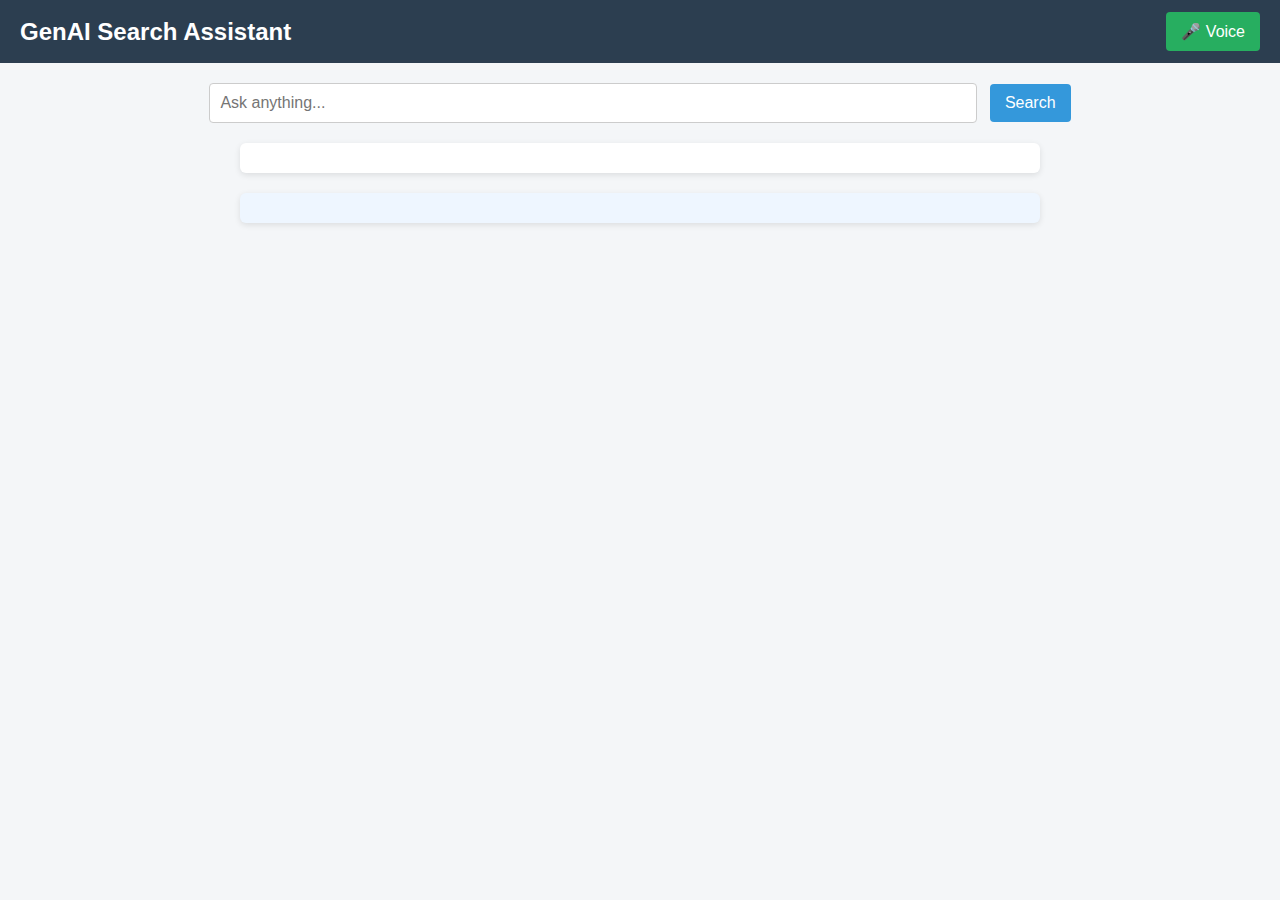
<file: index.html>
<!DOCTYPE html>
<html lang="en">
<head>
  <meta charset="UTF-8">
  <title>GenAI Search Assistant – Google + Gemini</title>
  <meta name="viewport" content="width=device-width, initial-scale=1">

  <!-- Link to CSS -->
  <link rel="stylesheet" href="style.css">
</head>
<body>

  <header>
    <h1>GenAI Search Assistant</h1>
    <button id="voiceBtn" class="voice-btn">🎤 Voice</button>
  </header>

  <main>
    <div class="search-bar">
      <input id="queryInput" type="text" placeholder="Ask anything...">
      <button id="searchBtn">Search</button>
    </div>

    <section class="results" id="results">
      <!-- Search / AI results will appear here -->
    </section>

    <section class="rag-visualization" id="ragViz">
      <!-- RAG visualization will appear here -->
    </section>
  </main>

  <!-- Link to JS -->
  <script src="script.js"></script>

</body>
</html>
</file>
<file: style.css>
/* ===== GENERAL RESET ===== */
* {
  margin: 0;
  padding: 0;
  box-sizing: border-box;
}

body {
  font-family: Arial, sans-serif;
  background: #f4f6f8;
  color: #333;
}

/* ===== HEADER ===== */
header {
  background: #2c3e50;
  color: #fff;
  padding: 12px 20px;
  display: flex;
  justify-content: space-between;
  align-items: center;
}

header h1 {
  font-size: 1.5rem;
}

/* ===== SEARCH BAR ===== */
.search-bar {
  margin: 20px auto;
  text-align: center;
}

input[type="text"] {
  width: 60%;
  padding: 10px;
  font-size: 1rem;
  border: 1px solid #ccc;
  border-radius: 4px;
  margin-right: 8px;
}

button {
  padding: 10px 15px;
  font-size: 1rem;
  background: #3498db;
  color: #fff;
  border: none;
  border-radius: 4px;
  cursor: pointer;
}

button:hover {
  background: #2980b9;
}

.voice-btn {
  background: #27ae60;
}

.voice-btn:hover {
  background: #1e8449;
}

/* ===== RESULTS & VISUALIZATION ===== */
.results, .rag-visualization {
  max-width: 800px;
  margin: 20px auto;
  background: #fff;
  padding: 15px;
  border-radius: 6px;
  box-shadow: 0 2px 6px rgba(0,0,0,0.1);
}

.rag-visualization {
  background: #eef6ff;
}

.results p, .rag-visualization p {
  font-size: 1rem;
  line-height: 1.5;
}
</file>
